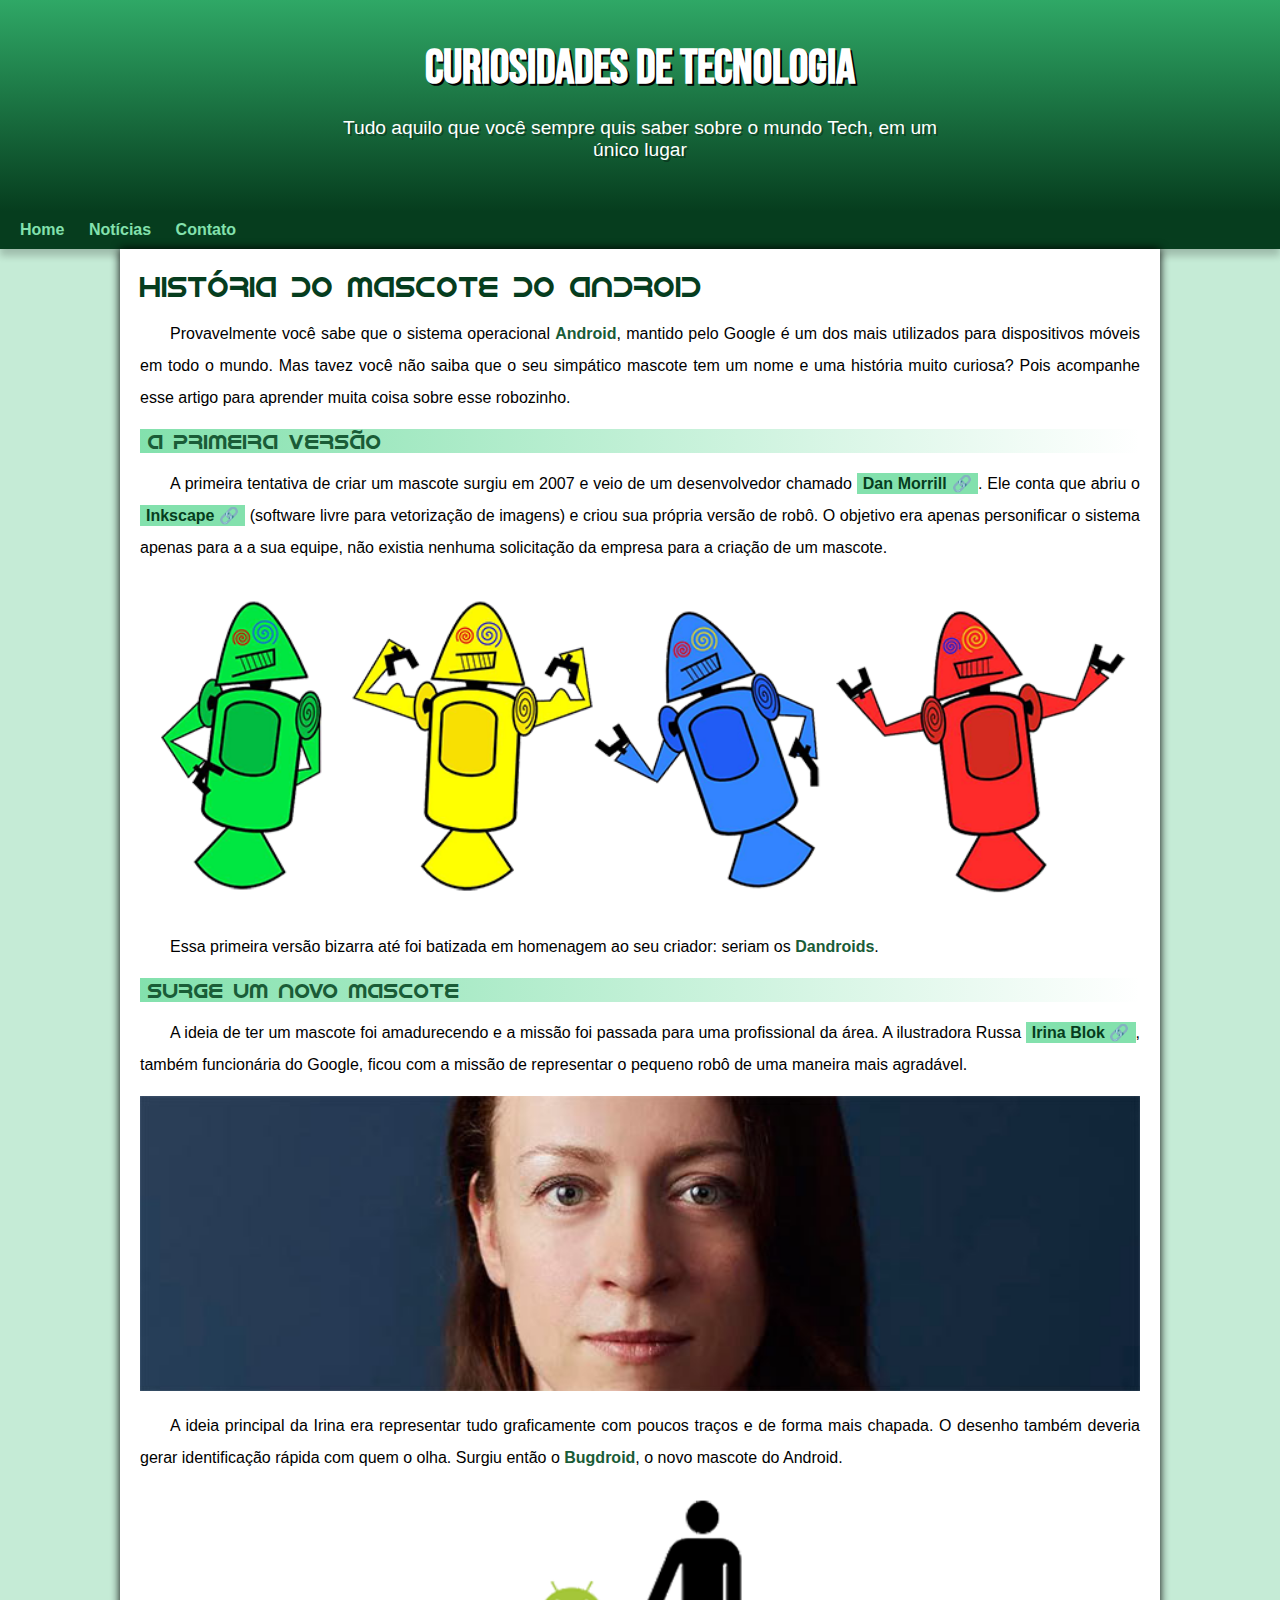
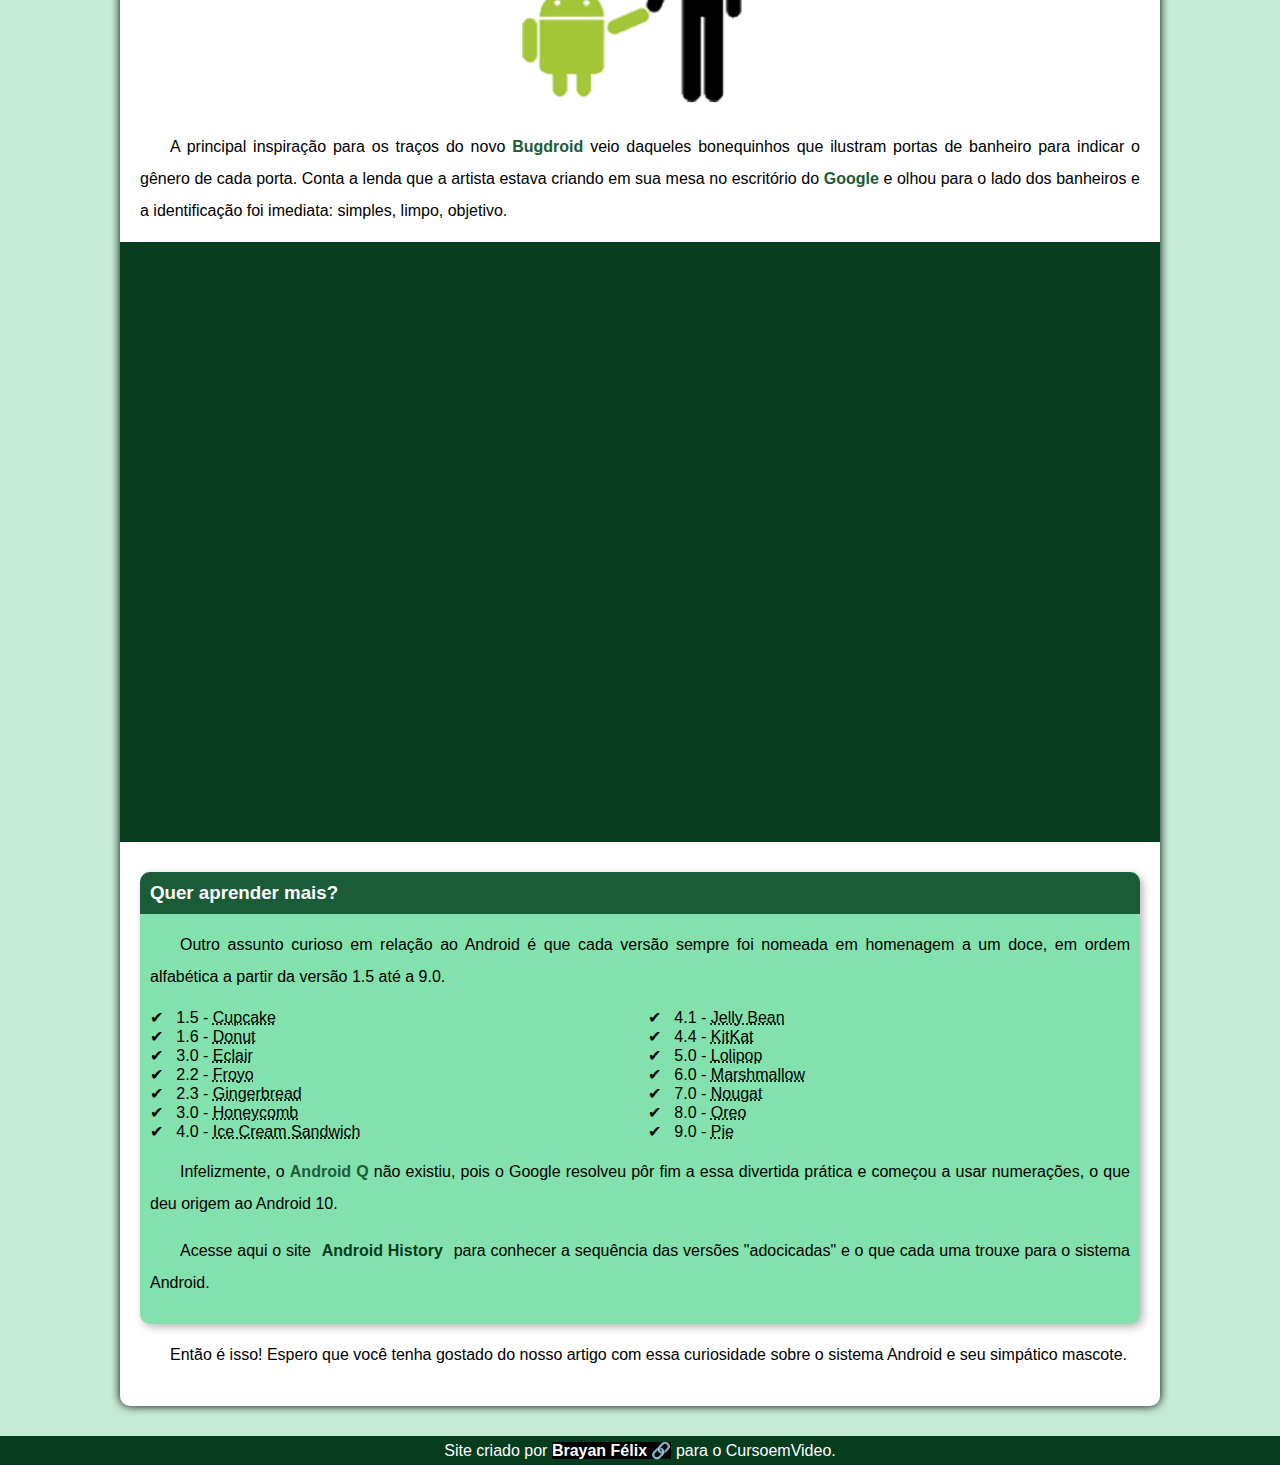
<file: index.html>
<!DOCTYPE html>
<html lang="pt-br">
<head>
    <meta charset="UTF-8">
    <meta http-equiv="X-UA-Compatible" content="IE=edge">
    <meta name="viewport" content="width=device-width, initial-scale=1.0">
    <title>Como surgiu o mascote do Android?</title>
    <link rel="shortcut icon" href="imagens/favicon.ico" type="image/x-icon">
    <link rel="stylesheet" href="estilo/style.css">
</head>
<body>
    <header>
        <h1>Curiosidades de Tecnologia</h1>
        <p>Tudo aquilo que você sempre quis saber sobre o mundo Tech, em um único lugar
        </p>
    </header>
    <nav>
        <a href="#">Home</a>
        <a href="#">Notícias</a>
        <a href="#">Contato</a>
    </nav>
    <main>
        <article>
            <h1>
                História do Mascote do Android
            </h1>
            <p>
                Provavelmente você sabe que o sistema operacional <strong>Android</strong>, mantido pelo Google é um dos mais utilizados para dispositivos móveis em todo o mundo. Mas tavez você não saiba que o seu simpático mascote tem um nome e uma história muito curiosa? Pois acompanhe esse artigo para aprender muita coisa sobre esse robozinho.
            </p>
            <h2>
                A primeira versão
            </h2>
            <p>A primeira tentativa de criar um mascote surgiu em 2007 e veio de um desenvolvedor chamado <a href="https://www.thedrum.com/news/2013/01/06/googles-dan-morrill-reveals-rejected-android-mascot-designs " target="_blank" class="externo">Dan Morrill</a>. Ele conta que abriu o <a href="https://inkscape.org/pt-br/" target="_blank" class="externo">Inkscape</a> (software livre para vetorização de imagens) e criou sua própria versão de robô. O objetivo era apenas personificar o sistema apenas para a a sua equipe, não existia nenhuma solicitação da empresa para a criação de um mascote.
            </p>

            <picture>
                <source media="(max-width: 650px)" srcset="imagens/dan-droids-pq.png">
                <img src="imagens/dan-droids.png" alt="Primeiro mascote do Android">
            </picture>

            <p>
                Essa primeira versão bizarra até foi batizada em homenagem ao seu criador: seriam os <strong>Dandroids</strong>.
            </p>

            <h2>
                Surge um novo mascote
            </h2>
            <p>
                A ideia de ter um mascote foi amadurecendo e a missão foi passada para uma profissional da área. A ilustradora Russa <a href="https://www.irinablok.com/" target="_blank" class="externo">Irina Blok</a>, também funcionária do Google, ficou com a missão de representar o pequeno robô de uma maneira mais agradável.
            </p>

            <picture>
                <source media="(max-width: 650px)" srcset="imagens/irina-blok-pq.jpg">
                <img src="imagens/irina-blok.jpg" alt="Irina Block criadora do Bugdroid">
            </picture>

            <p>
                A ideia principal da Irina era representar tudo graficamente com poucos traços e de forma mais chapada. O desenho também deveria gerar identificação rápida com quem o olha. Surgiu então o <strong>Bugdroid</strong>, o novo mascote do Android.
            </p>

            <img src="imagens/bugdroid.png" class="pequena" alt="Bugdroid">

            <p>
                A principal inspiração para os traços do novo <strong>Bugdroid</strong> veio daqueles bonequinhos que ilustram portas de banheiro para indicar o gênero de cada porta. Conta a lenda que a artista estava criando em sua mesa no escritório do <strong>Google</strong> e olhou para o lado dos banheiros e a identificação foi imediata: simples, limpo, objetivo.
            </p>

            <div class="video">
                <iframe width="560" height="315" src="https://www.youtube.com/embed/l2UDgpLz20M" title="YouTube video player" frameborder="0" allow="accelerometer; autoplay; clipboard-write; encrypted-media; gyroscope; picture-in-picture" allowfullscreen></iframe>
            </div>
            
            <aside>
                <h3>
                    Quer aprender mais?
                </h3>
                <p>
                    Outro assunto curioso em relação ao Android é que cada versão sempre foi nomeada em homenagem a um doce, em ordem alfabética a partir da versão 1.5 até a 9.0.
                </p>
                <ul>
                    <li>
                        1.5 - <abbr title="Bolo de Copo">Cupcake</abbr>
                    </li>
                    <li>
                        1.6 - <abbr title="Rosquinha">Donut</abbr>
                    </li>
                    <li>
                        3.0 - <abbr title="Bomba">Eclair</abbr>
                    </li>
                    <li>
                        2.2 - <abbr title="Iogurte Congelado">Froyo</abbr>
                    </li>
                    <li>
                        2.3 - <abbr title="Biscoito de Gengibre">Gingerbread</abbr>
                    </li>
                    <li>
                        3.0 - <abbr title="Favo de Mel">Honeycomb</abbr>
                    </li>
                    <li>
                        4.0 - <abbr title="Sanduíche de Sorvete">Ice Cream Sandwich</abbr>
                    </li>
                    <li>
                        4.1 - <abbr title="Jujuba">Jelly Bean</abbr>
                    </li>
                    <li>
                        4.4 - <abbr title="KitKat">KitKat</abbr>
                    </li>
                    <li>
                        5.0 - <abbr title="Pirulito">Lolipop</abbr>
                    </li>
                    <li>
                        6.0 - <abbr title="Marshmallow">Marshmallow</abbr>
                    </li>
                    <li>
                        7.0 - <abbr title="Torrone">Nougat</abbr>
                    </li>
                    <li>
                        8.0 - <abbr title="Oreo">Oreo</abbr>
                    </li>
                    <li>
                        9.0 - <abbr title="Torta">Pie</abbr>
                    </li>
                </ul>
                <p>
                    Infelizmente, o <strong>Android Q</strong> não existiu, pois o Google resolveu pôr fim a essa divertida prática e começou a usar numerações, o que deu origem ao Android 10.
                </p>
                <p>
                    Acesse aqui o site <a href="https://www.android.com/intl/pt_pt/history/#/marshmallow" target="_blank">Android History</a> para conhecer a sequência das versões "adocicadas" e o que cada uma trouxe para o sistema Android.
                </p>
            </aside>

                <p>
                    Então é isso! Espero que você tenha gostado do nosso artigo com essa curiosidade sobre o sistema Android e seu simpático mascote.
                </p>
        </article>
    </main>
    <footer>
        <p>Site criado por <a href="www.instagram.com/brayanofelix" target="_blank" class="externo">Brayan Félix</a> para o CursoemVideo.</p>
    </footer>
</body>
</html>
</file>
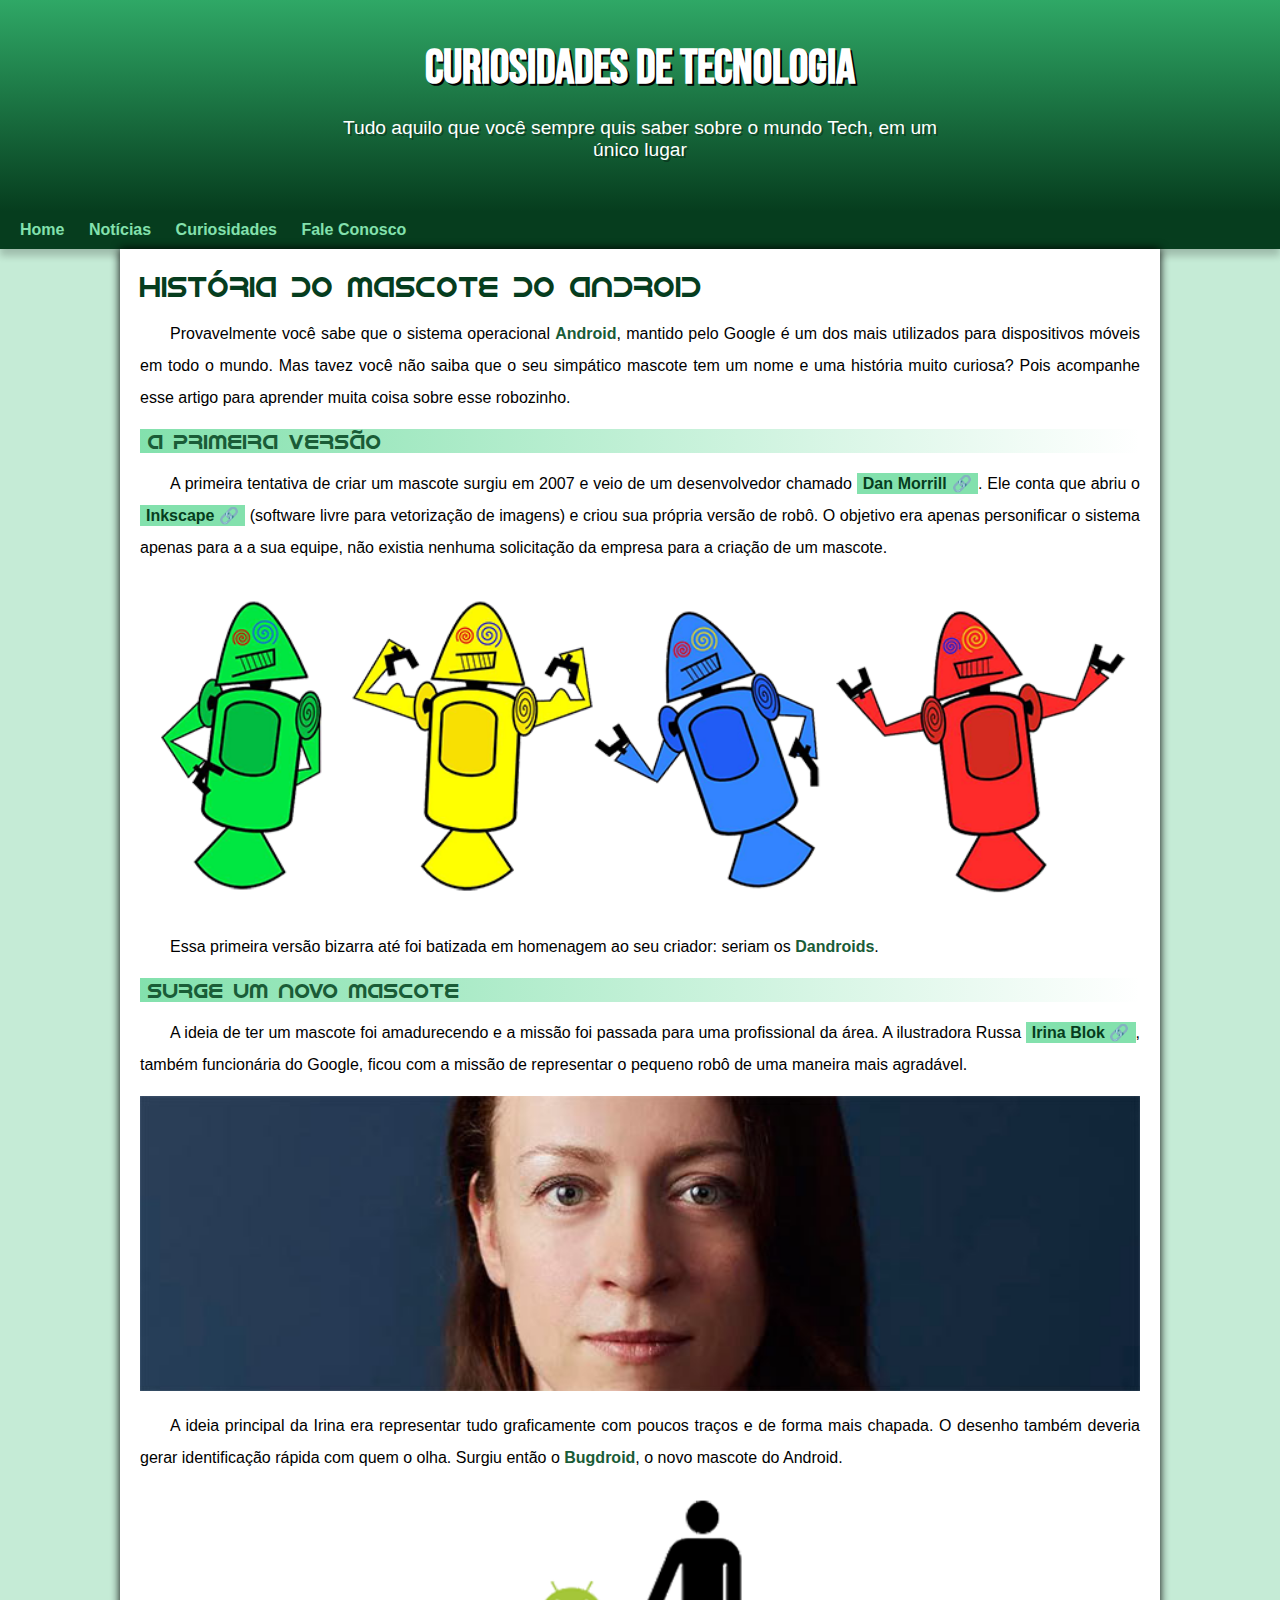
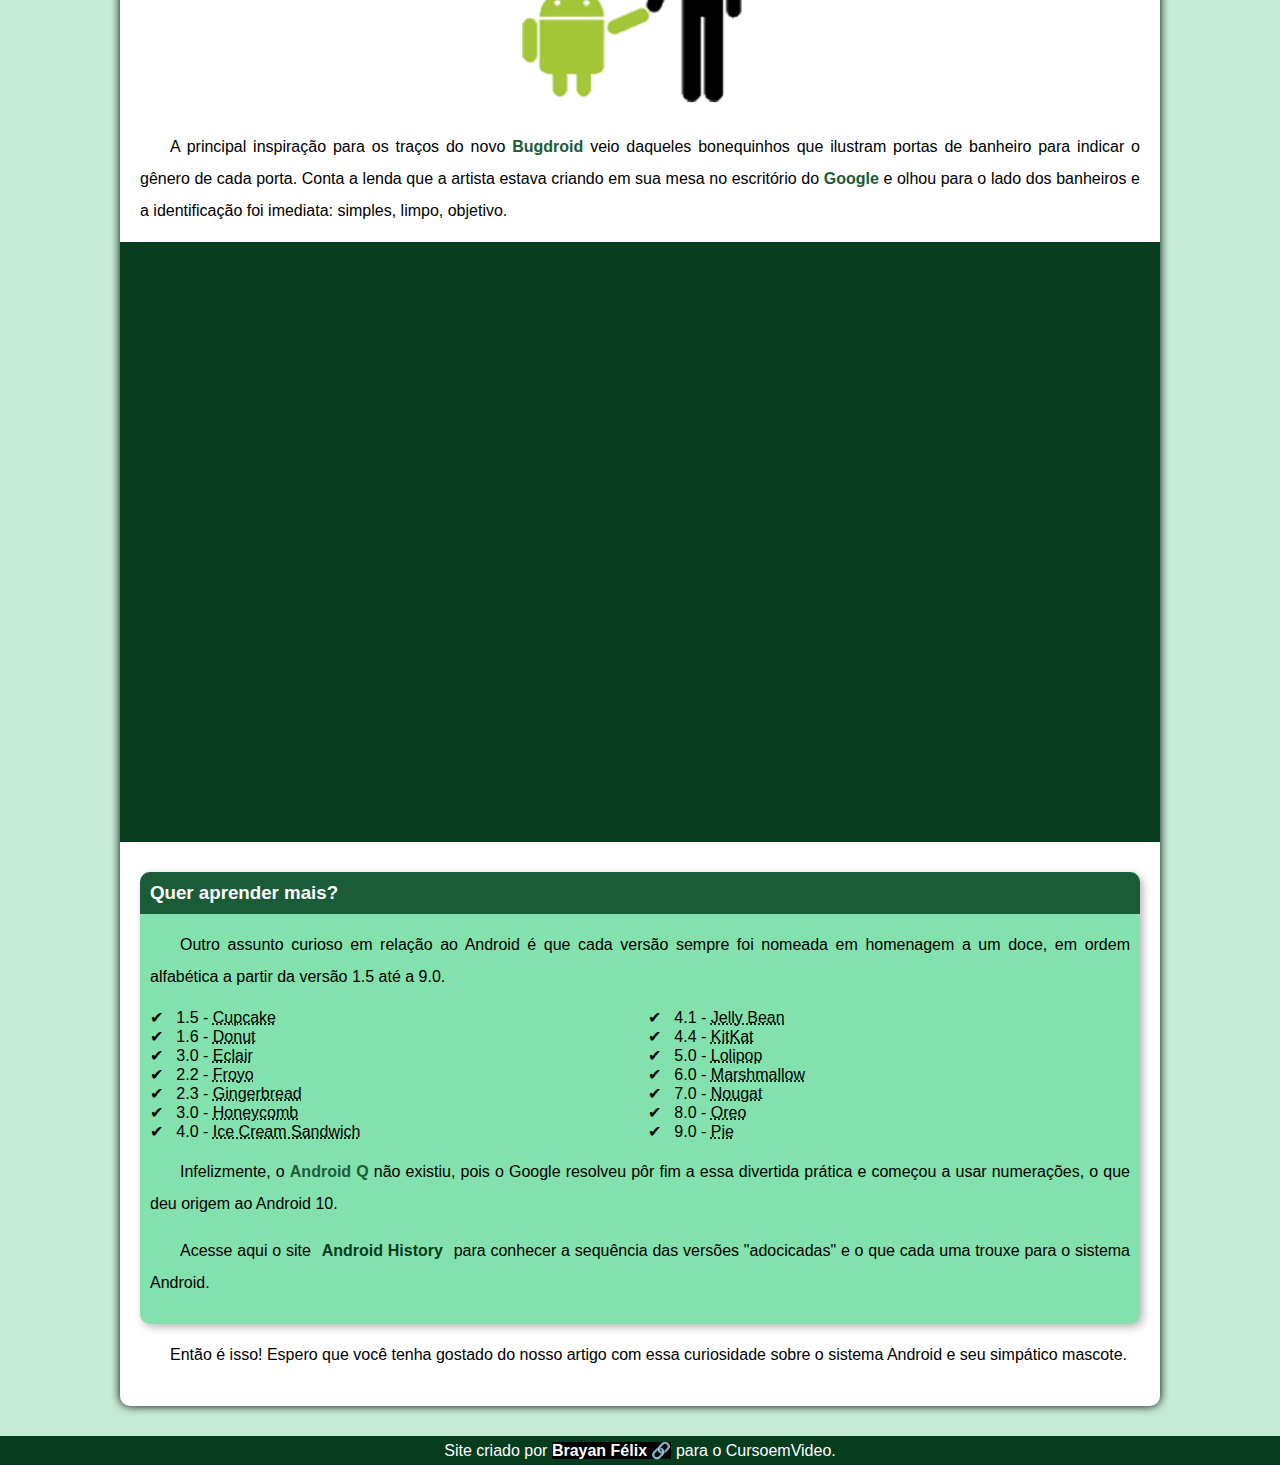
<file: android2.html>
<!DOCTYPE html>
<html lang="pt-br">
<head>
    <meta charset="UTF-8">
    <meta http-equiv="X-UA-Compatible" content="IE=edge">
    <meta name="viewport" content="width=device-width, initial-scale=1.0">
    <title>Como surgiu o mascote do Android?</title>
    <link rel="shortcut icon" href="imagens/favicon.ico" type="image/x-icon">
    <link rel="stylesheet" href="estilo/style.css">
</head>
<body>
    <header>
        <h1>Curiosidades de Tecnologia</h1>
        <p>Tudo aquilo que você sempre quis saber sobre o mundo Tech, em um único lugar
        </p>
    </header>
    <nav>
        <a href="#">Home</a>
        <a href="#">Notícias</a>
        <a href="#">Curiosidades</a>
        <a href="#">Fale Conosco</a>
    </nav>
    <main>
        <article>
            <h1>
                História do Mascote do Android
            </h1>
            <p>
                Provavelmente você sabe que o sistema operacional <strong>Android</strong>, mantido pelo Google é um dos mais utilizados para dispositivos móveis em todo o mundo. Mas tavez você não saiba que o seu simpático mascote tem um nome e uma história muito curiosa? Pois acompanhe esse artigo para aprender muita coisa sobre esse robozinho.
            </p>
            <h2>
                A primeira versão
            </h2>
            <p>A primeira tentativa de criar um mascote surgiu em 2007 e veio de um desenvolvedor chamado <a href="https://www.thedrum.com/news/2013/01/06/googles-dan-morrill-reveals-rejected-android-mascot-designs " target="_blank" class="externo">Dan Morrill</a>. Ele conta que abriu o <a href="https://inkscape.org/pt-br/" target="_blank" class="externo">Inkscape</a> (software livre para vetorização de imagens) e criou sua própria versão de robô. O objetivo era apenas personificar o sistema apenas para a a sua equipe, não existia nenhuma solicitação da empresa para a criação de um mascote.
            </p>

            <picture>
                <source media="(max-width: 650px)" srcset="imagens/dan-droids-pq.png">
                <img src="imagens/dan-droids.png" alt="Primeiro mascote do Android">
            </picture>

            <p>
                Essa primeira versão bizarra até foi batizada em homenagem ao seu criador: seriam os <strong>Dandroids</strong>.
            </p>

            <h2>
                Surge um novo mascote
            </h2>
            <p>
                A ideia de ter um mascote foi amadurecendo e a missão foi passada para uma profissional da área. A ilustradora Russa <a href="https://www.irinablok.com/" target="_blank" class="externo">Irina Blok</a>, também funcionária do Google, ficou com a missão de representar o pequeno robô de uma maneira mais agradável.
            </p>

            <picture>
                <source media="(max-width: 650px)" srcset="imagens/irina-blok-pq.jpg">
                <img src="imagens/irina-blok.jpg" alt="Irina Block criadora do Bugdroid">
            </picture>

            <p>
                A ideia principal da Irina era representar tudo graficamente com poucos traços e de forma mais chapada. O desenho também deveria gerar identificação rápida com quem o olha. Surgiu então o <strong>Bugdroid</strong>, o novo mascote do Android.
            </p>

            <img src="imagens/bugdroid.png" class="pequena" alt="Bugdroid">

            <p>
                A principal inspiração para os traços do novo <strong>Bugdroid</strong> veio daqueles bonequinhos que ilustram portas de banheiro para indicar o gênero de cada porta. Conta a lenda que a artista estava criando em sua mesa no escritório do <strong>Google</strong> e olhou para o lado dos banheiros e a identificação foi imediata: simples, limpo, objetivo.
            </p>

            <div class="video">
                <iframe width="560" height="315" src="https://www.youtube.com/embed/l2UDgpLz20M" title="YouTube video player" frameborder="0" allow="accelerometer; autoplay; clipboard-write; encrypted-media; gyroscope; picture-in-picture" allowfullscreen></iframe>
            </div>
            
            <aside>
                <h3>
                    Quer aprender mais?
                </h3>
                <p>
                    Outro assunto curioso em relação ao Android é que cada versão sempre foi nomeada em homenagem a um doce, em ordem alfabética a partir da versão 1.5 até a 9.0.
                </p>
                <ul>
                    <li>
                        1.5 - <abbr title="Bolo de Copo">Cupcake</abbr>
                    </li>
                    <li>
                        1.6 - <abbr title="Rosquinha">Donut</abbr>
                    </li>
                    <li>
                        3.0 - <abbr title="Bomba">Eclair</abbr>
                    </li>
                    <li>
                        2.2 - <abbr title="Iogurte Congelado">Froyo</abbr>
                    </li>
                    <li>
                        2.3 - <abbr title="Biscoito de Gengibre">Gingerbread</abbr>
                    </li>
                    <li>
                        3.0 - <abbr title="Favo de Mel">Honeycomb</abbr>
                    </li>
                    <li>
                        4.0 - <abbr title="Sanduíche de Sorvete">Ice Cream Sandwich</abbr>
                    </li>
                    <li>
                        4.1 - <abbr title="Jujuba">Jelly Bean</abbr>
                    </li>
                    <li>
                        4.4 - <abbr title="KitKat">KitKat</abbr>
                    </li>
                    <li>
                        5.0 - <abbr title="Pirulito">Lolipop</abbr>
                    </li>
                    <li>
                        6.0 - <abbr title="Marshmallow">Marshmallow</abbr>
                    </li>
                    <li>
                        7.0 - <abbr title="Torrone">Nougat</abbr>
                    </li>
                    <li>
                        8.0 - <abbr title="Oreo">Oreo</abbr>
                    </li>
                    <li>
                        9.0 - <abbr title="Torta">Pie</abbr>
                    </li>
                </ul>
                <p>
                    Infelizmente, o <strong>Android Q</strong> não existiu, pois o Google resolveu pôr fim a essa divertida prática e começou a usar numerações, o que deu origem ao Android 10.
                </p>
                <p>
                    Acesse aqui o site <a href="https://www.android.com/intl/pt_pt/history/#/marshmallow" target="_blank">Android History</a> para conhecer a sequência das versões "adocicadas" e o que cada uma trouxe para o sistema Android.
                </p>
            </aside>

                <p>
                    Então é isso! Espero que você tenha gostado do nosso artigo com essa curiosidade sobre o sistema Android e seu simpático mascote.
                </p>
        </article>
    </main>
    <footer>
        <p>Site criado por <a href="www.instagram.com/brayanofelix" target="_blank" class="externo">Brayan Félix</a> para o CursoemVideo.</p>
    </footer>
</body>
</html>
</file>
<file: estilo/style.css>
@charset "UTF-8";

@import url('https://fonts.googleapis.com/css2?family=Bebas+Neue&display=swap');

@font-face {
    font-family: 'Android';
    src: url('../fontes/idroid.otf') format('opentype');
    font-weight: normal;
}


/*
#c5ebd6
#83e1ad
#3ddc84
#2fa866
#1a5c37
#063d1e
*/

:root {
    --cor0: #c5ebd6;
    --cor1: #83e1ad;
    --cor2: #3ddc84;
    --cor3: #2fa866;
    --cor4: #1a5c37;
    --cor5: #063d1e;

    --fonte-padrao: Arial, Verdana, Helvetica, sans-serif;
    --fonte-destaque: 'Bebas Neue', 'cursive';
    --fonte-android: 'Android', 'cursive';
}

* {
    margin: 0px;
    padding: 0px;
}

body {
    background-color: var(--cor0);
    font-family: var(--fonte-padrao);
}

a.externo::after {
    content: '\00A0\1F517';
}

header {
    background-image: linear-gradient(to bottom, var(--cor3), var(--cor5));
    min-height: 150px;
    text-align: center;
    padding-top: 40px;
}

header > h1 {
    color: white;
    font-family: var(--fonte-destaque);
    font-size: 3em;
    margin-bottom: 20px;
    text-shadow: 2px 2px 0px black;
}

header > p {
    font-family: var(--fonte-padrao);
    font-size: 1.2em;
    max-width: 600px;
    margin: auto;
    padding-bottom: 50px;
    padding-right: 10px;
    padding-left: 10px;
    color: white;
    text-shadow: 2px 2px 0px rgba(0, 0, 0, 0.316);
}

nav {
    background-color: var(--cor5);
    padding: 10px;
    box-shadow: 0px 7px 7px rgb(0, 0, 0, 0.192);
}

nav > a {
    color: var(--cor1);
    padding: 10px;
    border-radius: 5px;
    text-decoration: none;
    font-weight: bold;
    transition-duration: .5s;
}

nav > a:hover {
    background-color: var(--cor3);
    color: var(--cor5);
}

main {
    min-width: 300px;
    max-width: 1000px;
    margin: auto;
    margin-bottom: 30px;
    padding: 20px;
    background-color: white;
    box-shadow: 0px 0px 10px black;
    border-bottom-left-radius: 10px;
    border-bottom-right-radius: 10px;
}

main h1 {
    color: var(--cor5);
    font-weight: normal;
    font-family: var(--fonte-android);
    font-size: 1.8em;
}

main h2 {
    font-family: var(--fonte-android);
    color: var(--cor4);
    font-size: 1.3em;
    font-weight: normal;
    background-image: linear-gradient(to right, var(--cor1), transparent);
    text-indent: 8px;
}

main p {
    margin: 15px 0px;
    text-align: justify;
    text-indent: 30px;
    font-size: 1em;
    line-height: 2em;
}

main strong {
    color: var(--cor4);
    font-weight: bold;
}

main a {
    text-decoration: none;
    font-weight: bold;
    color: var(--cor5);
    background-color: var(--cor1);
    padding: 2px 6px;
}

main a:hover {
    text-decoration: underline;
    color: var(--cor4);
}

main img {
    width: 100%;
}

main img.pequena {
    width: 350px;
    display: block;
    margin: auto;
}

div.video {
    background-color: var(--cor5);
    margin: 0px -20px 30px -20px;
    padding: 20px;
    padding-bottom: 58%;
    position: relative;
}

div.video > iframe {
    position: absolute;
    top: 5%;
    left: 5%;
    width: 90%;
    height: 90%;
}
aside {
    background-color: var(--cor1);
    padding: 10px;
    border-radius: 10px;
    box-shadow: 3px 3px 8px rgba(0, 0, 0, 0.282);
}

aside > h3 {
    background-color: var(--cor4);
    color: white;
    padding: 10px;
    margin: -10px -10px 0px -10px;
    border-radius: 10px 10px 0px 0px;
}

aside > ul {
    list-style-type: '\2714\00A0\00A0';
    list-style-position: inside;
    columns: 2;
}

footer {
    background-color: var(--cor5);
    color: white;
    text-align: center;
    padding: 5px;
}

footer a {
    background-color: black;
    color: white;
    font-weight: bolder;
    text-decoration: none;
}

footer a:hover {
    text-decoration: underline;
    color: var(--cor1);
}
</file>
